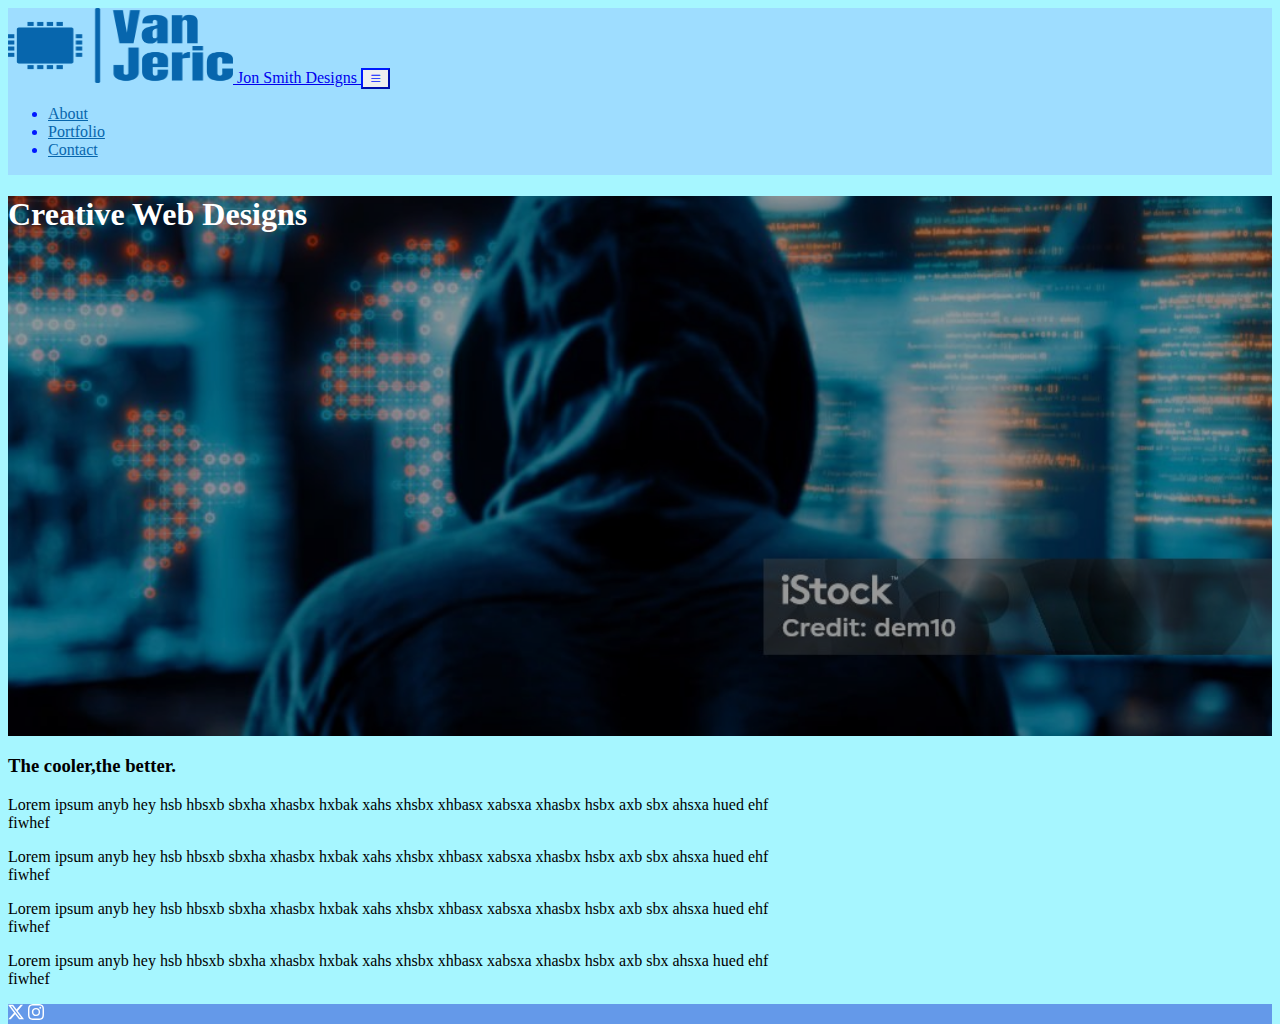
<file: index.html>
<!doctype html>
<html lang="en">

 <head>
 <!-- Required meta tags -->
 <meta charset="u;-8">
 <meta name="viewport" content="width=device-width, initial-scale=1">
 <!-- Bootstrap CSS -->
 <link href="https://cdn.jsdelivr.net/npm/bootstrap@5.3.2/dist/css/bootstrap.min.css" rel="stylesheet" integrity="sha384-T3c6CoIi6uLrA9TneNEoa7RxnatzjcDSCmG1MXxSR1GAsXEV/Dwwykc2MPK8M2HN" crossorigin="anonymous">
 
 <link rel="stylesheet" href="https://cdn.jsdelivr.net/npm/bootstrap-icons@1.3.0/font/bootstrap-icons.css">

 <link href="./css/custom.css" rel="stylesheet" >

 <title>Portfolio | Van Jeric</title>
 </head>

 <body>
  
  <header class="navheader">              
 <div class="container px-0"> 
 <nav class="navbar navbar-expand-lg navbar-light">
 <div class="container">
 <a class="navbar-brand" href="index.html">
 <img src="./images/van-jeric-high-resolution-logo-transparent.png" width="225" height="75">
 <span class="d-none">Jon Smith Designs</span>
 </a>
 <button
 class="navbar-toggler"
 type="button"
 data-bs-toggle="collapse"
 data-bs-target="#navbarNav"
 aria-controls="navbarNav"
 aria-expanded="false"
 aria-label="Toggle Navigation"
 >

<i class="bi bi-list"></i>

 </button>
 <div class="collapse navbar-collapse" id="navbarNav"> 
 <ul class="navbar-nav ms-auto text-center">
 <li class="nav-item">
 <a href="about-starter.html" class="nav-link">About</a>
 </li>
<li class="nav-item">
 <a href="portfolio.html" class="nav-link">Portfolio</a>
 </li>
 <li class="nav-item">
 <a href="contact-starter.html" class="nav-link">Contact</a>
 </li>
 </ul>
 
 </div>
 </nav>
 </div>
 </header>

 <main>
	 <header style="background-image: url('./images/pbg1.jpg');">
	 	<div class="color-overlay d-flex justify-content-center align-items-center">
	 	<h1>Creative Web Designs</h1>
	 	</div>
 	 </header>
 	 <div class="singleCol mx-auto my-5">
 	 	<div class="container">
 	 		<h3 class="text-center"> The cooler,the better.</h3>
 	 		<p class="lead">Lorem ipsum anyb hey hsb hbsxb sbxha xhasbx hxbak xahs xhsbx xhbasx xabsxa xhasbx hsbx axb sbx ahsxa hued ehf fiwhef</p>
 	 		<p>Lorem ipsum anyb hey hsb hbsxb sbxha xhasbx hxbak xahs xhsbx xhbasx xabsxa xhasbx hsbx axb sbx ahsxa hued ehf fiwhef</p>
 	 		<p>Lorem ipsum anyb hey hsb hbsxb sbxha xhasbx hxbak xahs xhsbx xhbasx xabsxa xhasbx hsbx axb sbx ahsxa hued ehf fiwhef</p>
 	 		<p>Lorem ipsum anyb hey hsb hbsxb sbxha xhasbx hxbak xahs xhsbx xhbasx xabsxa xhasbx hsbx axb sbx ahsxa hued ehf fiwhef</p>
 	 	</div>
 	 </div>
 </main>

 <footer class="py-5">

 <div class="d-flex flex-row justify-content-center"> 
 	<a href="https://twitter.com" class="me-3"><svg xmlns="http://www.w3.org/2000/svg" width="16" height="16" fill="currentColor" class="bi bi-twitter-x" viewBox="0 0 16 16">
  <path d="M12.6.75h2.454l-5.36 6.142L16 15.25h-4.937l-3.867-5.07-4.425 5.07H.316l5.733-6.57L0 .75h5.063l3.495 4.633L12.601.75Zm-.86 13.028h1.36L4.323 2.145H2.865l8.875 11.633Z"/>
</svg></a>

	<a href="https://instagram.com"><svg xmlns="http://www.w3.org/2000/svg" width="16" height="16" fill="currentColor" class="bi bi-instagram" viewBox="0 0 16 16">
  <path d="M8 0C5.829 0 5.556.01 4.703.048 3.85.088 3.269.222 2.76.42a3.917 3.917 0 0 0-1.417.923A3.927 3.927 0 0 0 .42 2.76C.222 3.268.087 3.85.048 4.7.01 5.555 0 5.827 0 8.001c0 2.172.01 2.444.048 3.297.04.852.174 1.433.372 1.942.205.526.478.972.923 1.417.444.445.89.719 1.416.923.51.198 1.09.333 1.942.372C5.555 15.99 5.827 16 8 16s2.444-.01 3.298-.048c.851-.04 1.434-.174 1.943-.372a3.916 3.916 0 0 0 1.416-.923c.445-.445.718-.891.923-1.417.197-.509.332-1.09.372-1.942C15.99 10.445 16 10.173 16 8s-.01-2.445-.048-3.299c-.04-.851-.175-1.433-.372-1.941a3.926 3.926 0 0 0-.923-1.417A3.911 3.911 0 0 0 13.24.42c-.51-.198-1.092-.333-1.943-.372C10.443.01 10.172 0 7.998 0h.003zm-.717 1.442h.718c2.136 0 2.389.007 3.232.046.78.035 1.204.166 1.486.275.373.145.64.319.92.599.28.28.453.546.598.92.11.281.24.705.275 1.485.039.843.047 1.096.047 3.231s-.008 2.389-.047 3.232c-.035.78-.166 1.203-.275 1.485a2.47 2.47 0 0 1-.599.919c-.28.28-.546.453-.92.598-.28.11-.704.24-1.485.276-.843.038-1.096.047-3.232.047s-2.39-.009-3.233-.047c-.78-.036-1.203-.166-1.485-.276a2.478 2.478 0 0 1-.92-.598 2.48 2.48 0 0 1-.6-.92c-.109-.281-.24-.705-.275-1.485-.038-.843-.046-1.096-.046-3.233 0-2.136.008-2.388.046-3.231.036-.78.166-1.204.276-1.486.145-.373.319-.64.599-.92.28-.28.546-.453.92-.598.282-.11.705-.24 1.485-.276.738-.034 1.024-.044 2.515-.045v.002zm4.988 1.328a.96.96 0 1 0 0 1.92.96.96 0 0 0 0-1.92zm-4.27 1.122a4.109 4.109 0 1 0 0 8.217 4.109 4.109 0 0 0 0-8.217zm0 1.441a2.667 2.667 0 1 1 0 5.334 2.667 2.667 0 0 1 0-5.334z"/>
</svg></a>

 </div>
 </footer>

 <script src="https://cdn.jsdelivr.net/npm/bootstrap@5.3.2/dist/js/bootstrap.bundle.min.js" integrity="sha384-C6RzsynM9kWDrMNeT87bh95OGNyZPhcTNXj1NW7RuBCsyN/o0jlpcV8Qyq46cDfL" crossorigin="anonymous"></script>
 
 </body>
</html>
</file>
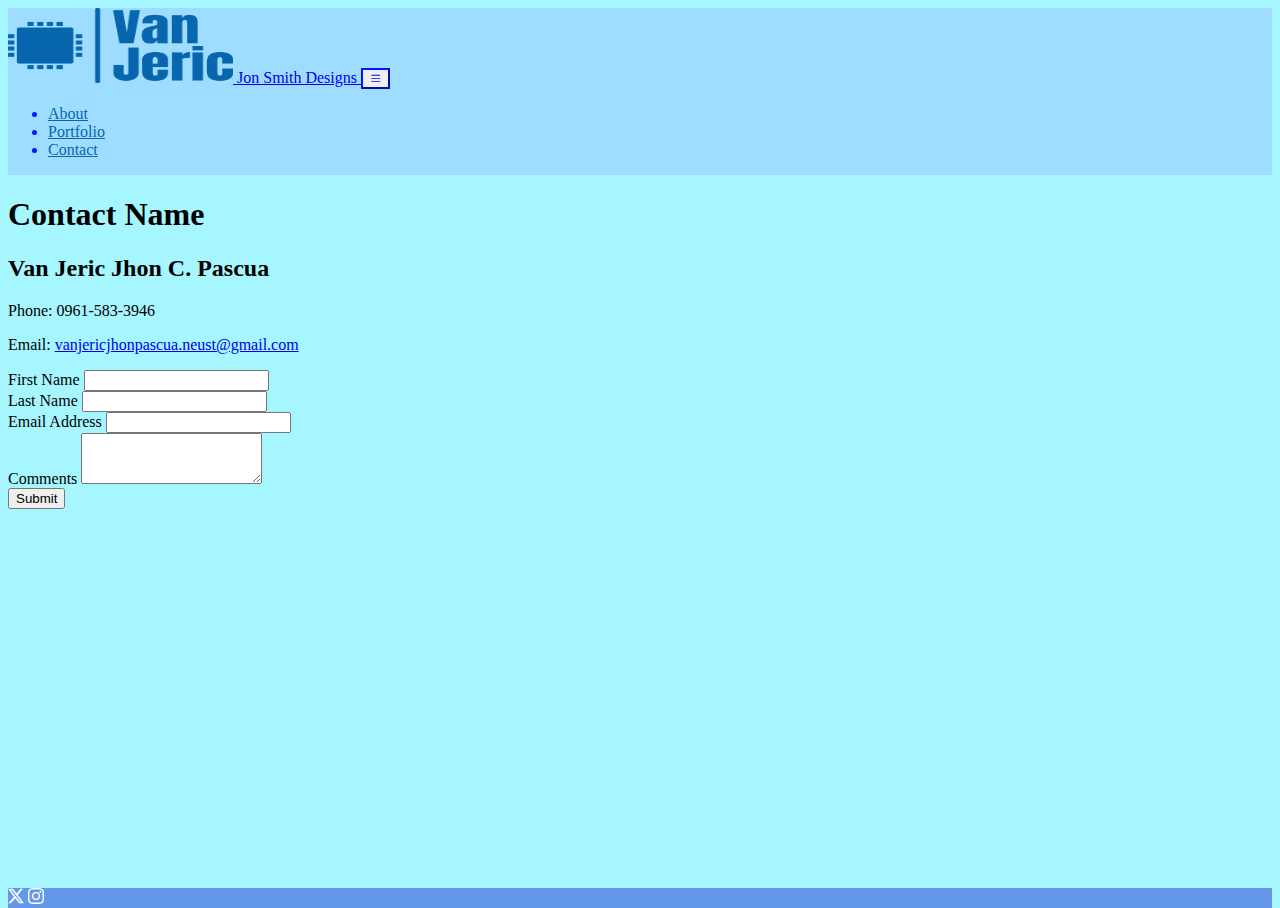
<file: contact-starter.html>
<!doctype html>
<html lang="en">

 <head>
 <!-- Required meta tags -->
 <meta charset="u;-8">
 <meta name="viewport" content="width=device-width, initial-scale=1">
 <!-- Bootstrap CSS -->
 <link href="https://cdn.jsdelivr.net/npm/bootstrap@5.3.2/dist/css/bootstrap.min.css" rel="stylesheet" integrity="sha384-T3c6CoIi6uLrA9TneNEoa7RxnatzjcDSCmG1MXxSR1GAsXEV/Dwwykc2MPK8M2HN" crossorigin="anonymous">
 
 <link rel="stylesheet" href="https://cdn.jsdelivr.net/npm/bootstrap-icons@1.3.0/font/bootstrap-icons.css">

 <link href="./css/custom.css" rel="stylesheet" >

 <title>Portpolio | Jon Smith Designs</title>
 </head>

 <body>
<header class="navheader">
 <div class="container px-0"> 
 <nav class="navbar navbar-expand-lg navbar-light">
 <div class="container">
 <a class="navbar-brand" href="index.html">
  <img src="./images/van-jeric-high-resolution-logo-transparent.png" width="225" height="75">
 <span class="d-none">Jon Smith Designs</span>
 </a>

 <button class="navbar-toggler"type="button"
 data-bs-toggle="collapse"
 data-bs-target="#navbarNav"
 aria-controls="navbarNav"
 aria-expanded="false"
 aria-label="Toggle Navigation">

 <i class="bi bi-list"></i>
 </button>
 <div class="collapse navbar-collapse" id="navbarNav"> 
 <ul class="navbar-nav ms-auto text-center">
 <li class="nav-item">
 <a href="about-starter.html" class="nav-link ">About</a>
 </li>
<li class="nav-item">
 <a href="portfolio.html" class="nav-link ">Portfolio</a>
 </li>
 <li class="nav-item">
 <a href="contact-starter.html" class="nav-link active">Contact</a>
 </li>
 </ul>
 
 </div>
 </nav>
 </div>
</header>
 <main>
<div class="container my-2 py-md-4">
    <h1>Contact Name</h1>
<div class="row">
  <div class="col-md-6">
    <h2> Van Jeric Jhon C. Pascua</h2>
    <p>Phone: 0961-583-3946</p>
    <p>Email: <a href="mailto: vanjericjhonpascua.neust@gmail.com">vanjericjhonpascua.neust@gmail.com</a></p>
  </div>

  <div class="col-md-6">
    <form>
      <div class="row g-3">
        <div class="col-md-6">
          <label for="firstName" class="form-label">
            First Name
          </label>
          <input type="text" name="first name" class="form-control" id="firstName">
        </div>
        <div class="col-md-6">
          <label for="lastName" class="form-label">
            Last Name
          </label>
          <input type="text" name="last name" class="form-control" id="lastName">
        </div>
        <div class="col-12">
          <label for="email" class="form-label">
            Email Address
          </label>
          <input type="email" name="email" class="form-control" id="email">
        </div>
        <div class="col-12">
          <label for="comments" class="form-label">
            Comments
          </label>
          <textarea class="form-control" name="comments" id="comments" rows="3"></textarea>
        </div>
        <div class="col-12">
          <button type="submit" class="btn btn-primary">Submit</button>
        </div>
        </div>
      </div>
    </form>
  </div>
</div>

</div>
 </main>

 <footer class="py-5">

 <div class="d-flex flex-row justify-content-center"> 
  <a href="https://twitter.com" class="me-3"><svg xmlns="http://www.w3.org/2000/svg" width="16" height="16" fill="currentColor" class="bi bi-twitter-x" viewBox="0 0 16 16">
  <path d="M12.6.75h2.454l-5.36 6.142L16 15.25h-4.937l-3.867-5.07-4.425 5.07H.316l5.733-6.57L0 .75h5.063l3.495 4.633L12.601.75Zm-.86 13.028h1.36L4.323 2.145H2.865l8.875 11.633Z"/>
</svg></a>

  <a href="https://instagram.com"><svg xmlns="http://www.w3.org/2000/svg" width="16" height="16" fill="currentColor" class="bi bi-instagram" viewBox="0 0 16 16">
  <path d="M8 0C5.829 0 5.556.01 4.703.048 3.85.088 3.269.222 2.76.42a3.917 3.917 0 0 0-1.417.923A3.927 3.927 0 0 0 .42 2.76C.222 3.268.087 3.85.048 4.7.01 5.555 0 5.827 0 8.001c0 2.172.01 2.444.048 3.297.04.852.174 1.433.372 1.942.205.526.478.972.923 1.417.444.445.89.719 1.416.923.51.198 1.09.333 1.942.372C5.555 15.99 5.827 16 8 16s2.444-.01 3.298-.048c.851-.04 1.434-.174 1.943-.372a3.916 3.916 0 0 0 1.416-.923c.445-.445.718-.891.923-1.417.197-.509.332-1.09.372-1.942C15.99 10.445 16 10.173 16 8s-.01-2.445-.048-3.299c-.04-.851-.175-1.433-.372-1.941a3.926 3.926 0 0 0-.923-1.417A3.911 3.911 0 0 0 13.24.42c-.51-.198-1.092-.333-1.943-.372C10.443.01 10.172 0 7.998 0h.003zm-.717 1.442h.718c2.136 0 2.389.007 3.232.046.78.035 1.204.166 1.486.275.373.145.64.319.92.599.28.28.453.546.598.92.11.281.24.705.275 1.485.039.843.047 1.096.047 3.231s-.008 2.389-.047 3.232c-.035.78-.166 1.203-.275 1.485a2.47 2.47 0 0 1-.599.919c-.28.28-.546.453-.92.598-.28.11-.704.24-1.485.276-.843.038-1.096.047-3.232.047s-2.39-.009-3.233-.047c-.78-.036-1.203-.166-1.485-.276a2.478 2.478 0 0 1-.92-.598 2.48 2.48 0 0 1-.6-.92c-.109-.281-.24-.705-.275-1.485-.038-.843-.046-1.096-.046-3.233 0-2.136.008-2.388.046-3.231.036-.78.166-1.204.276-1.486.145-.373.319-.64.599-.92.28-.28.546-.453.92-.598.282-.11.705-.24 1.485-.276.738-.034 1.024-.044 2.515-.045v.002zm4.988 1.328a.96.96 0 1 0 0 1.92.96.96 0 0 0 0-1.92zm-4.27 1.122a4.109 4.109 0 1 0 0 8.217 4.109 4.109 0 0 0 0-8.217zm0 1.441a2.667 2.667 0 1 1 0 5.334 2.667 2.667 0 0 1 0-5.334z"/>
</svg></a>

 </div>
 </footer>

 <script src="https://cdn.jsdelivr.net/npm/bootstrap@5.3.2/dist/js/bootstrap.bundle.min.js" integrity="sha384-C6RzsynM9kWDrMNeT87bh95OGNyZPhcTNXj1NW7RuBCsyN/o0jlpcV8Qyq46cDfL" crossorigin="anonymous"></script>
 
 </body>
</html>
</file>
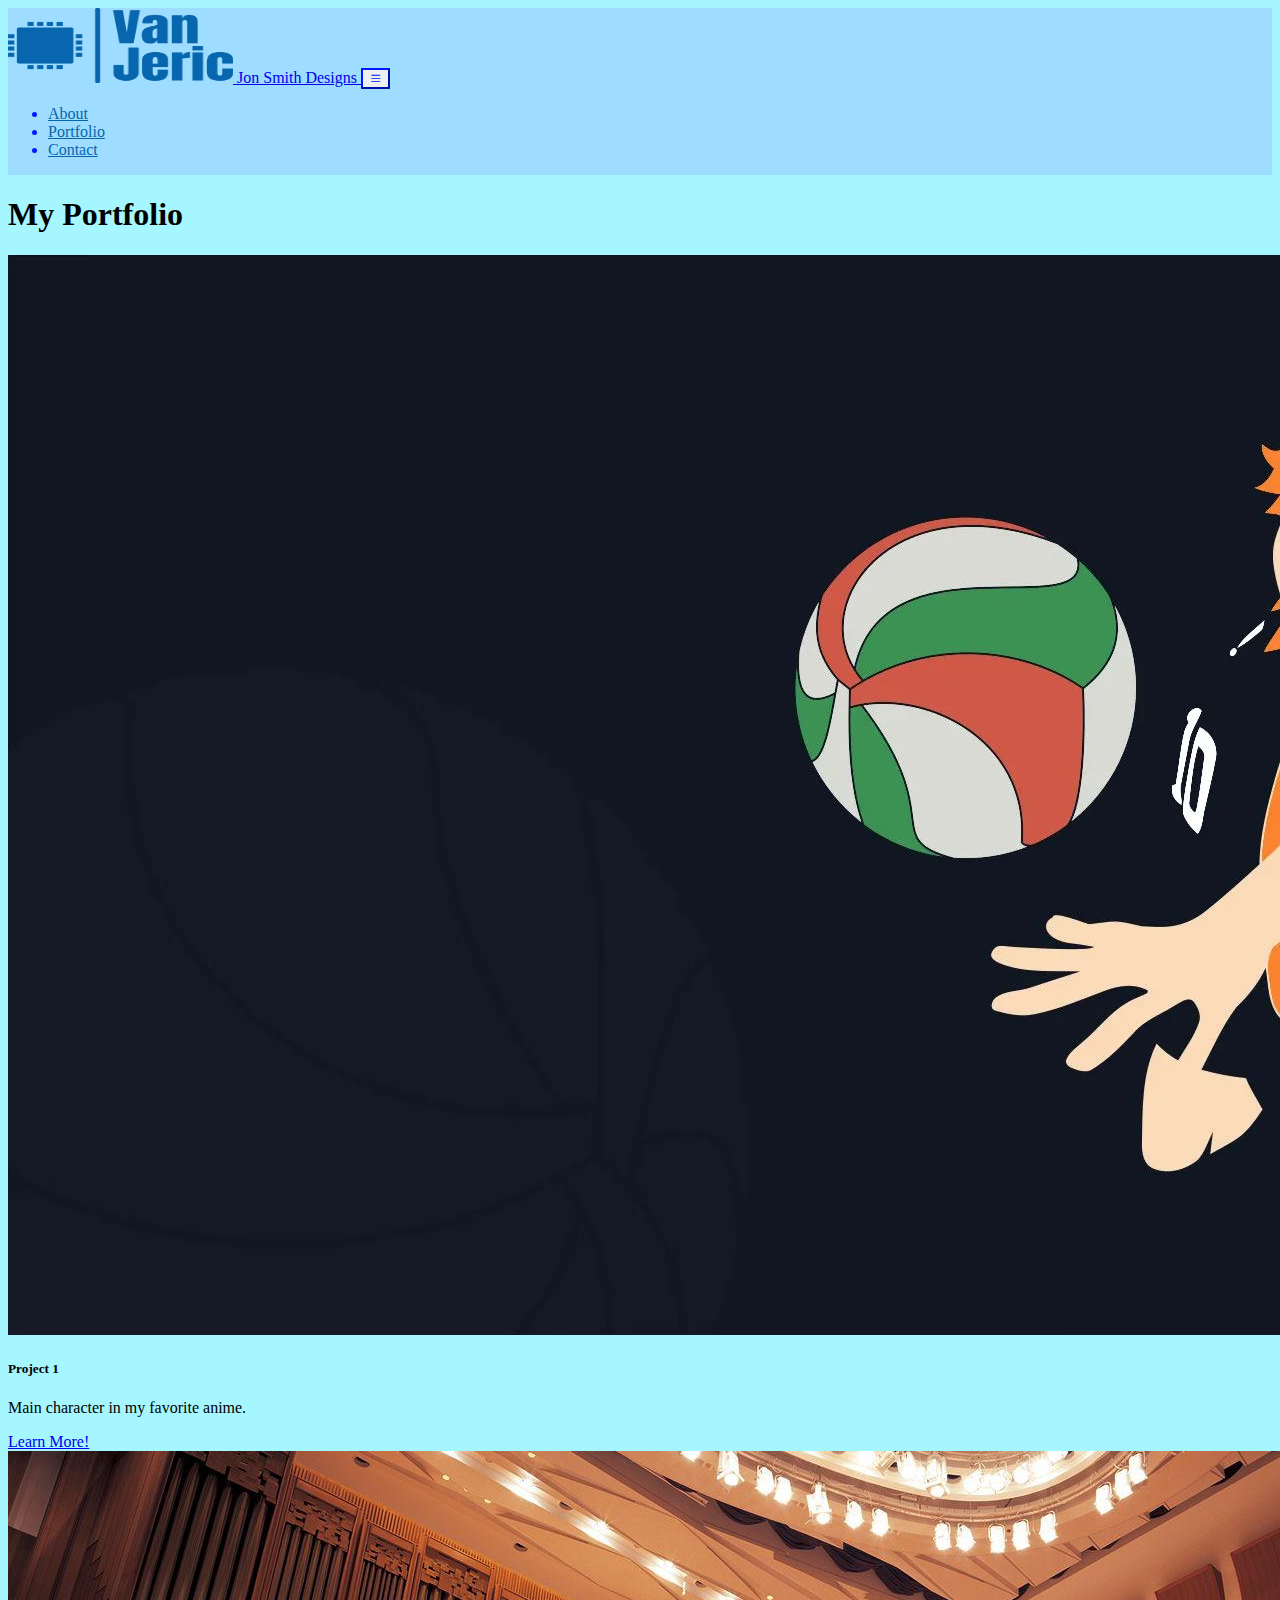
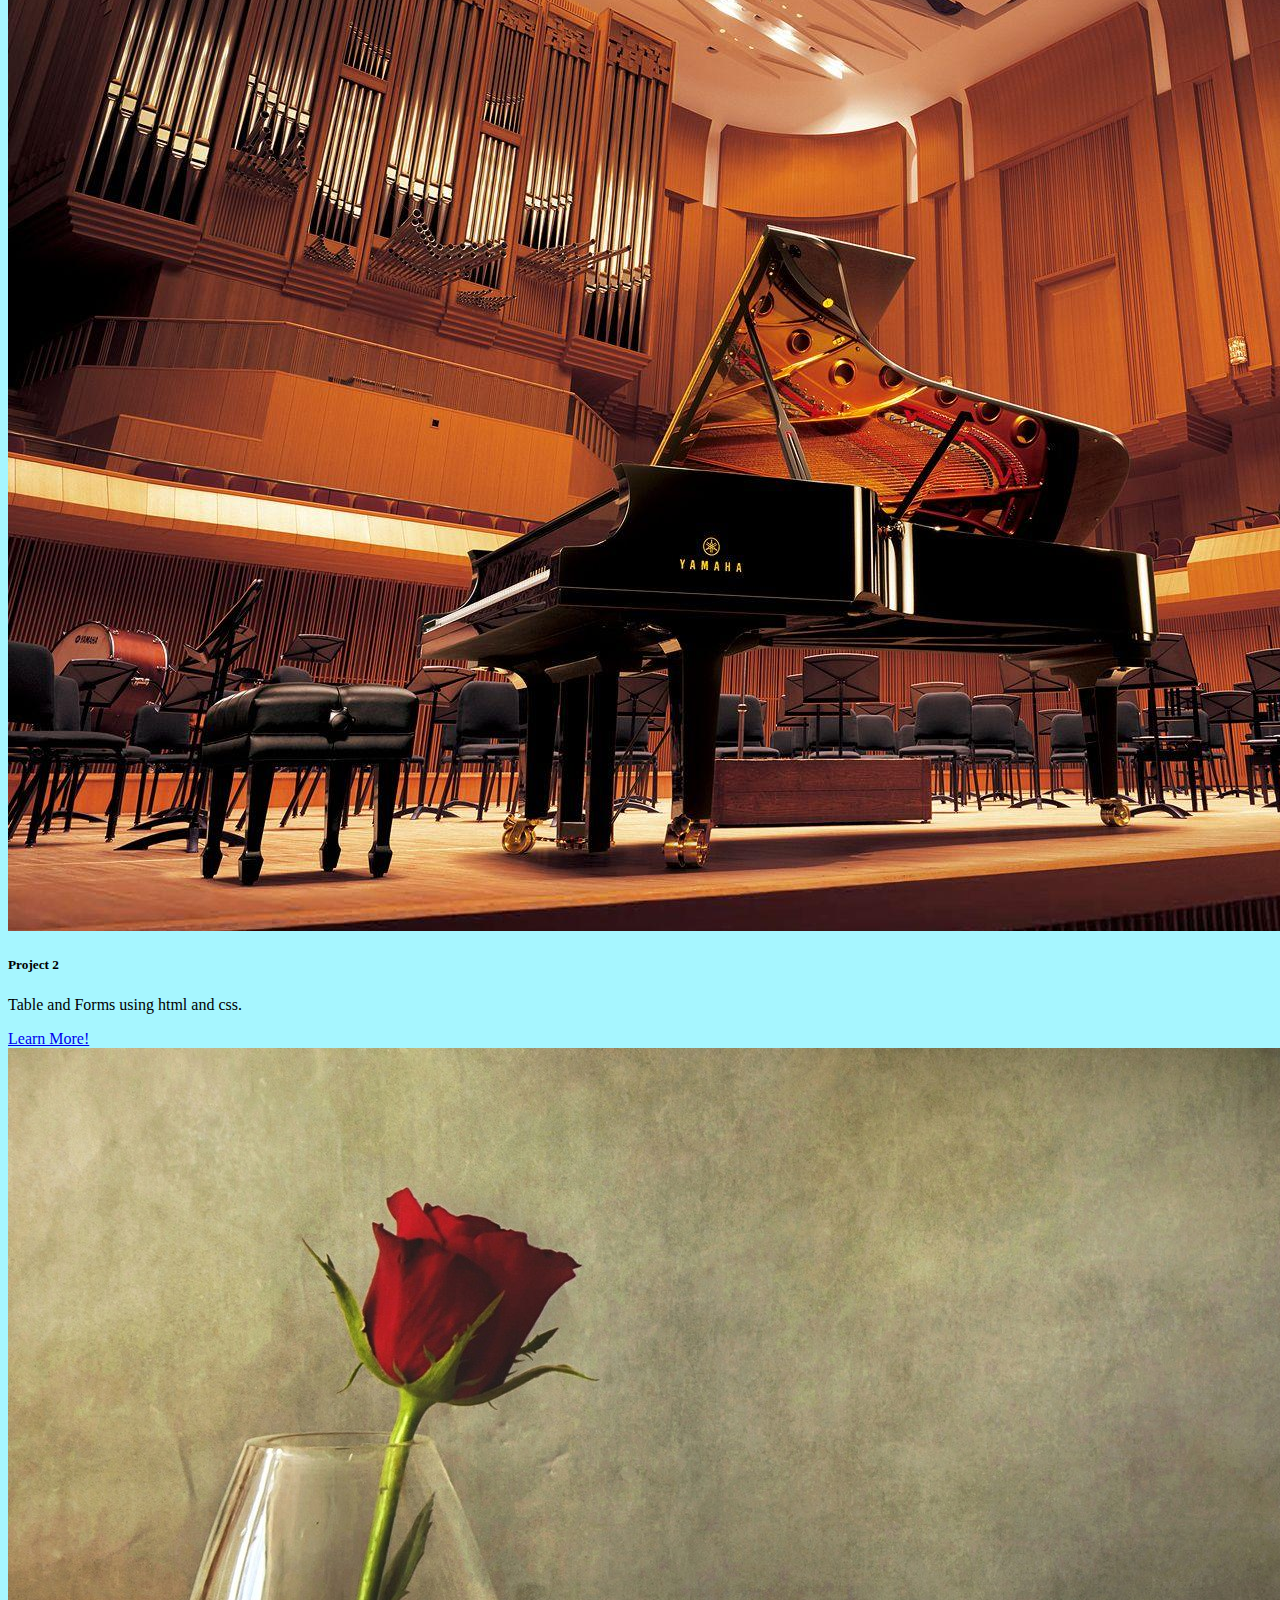
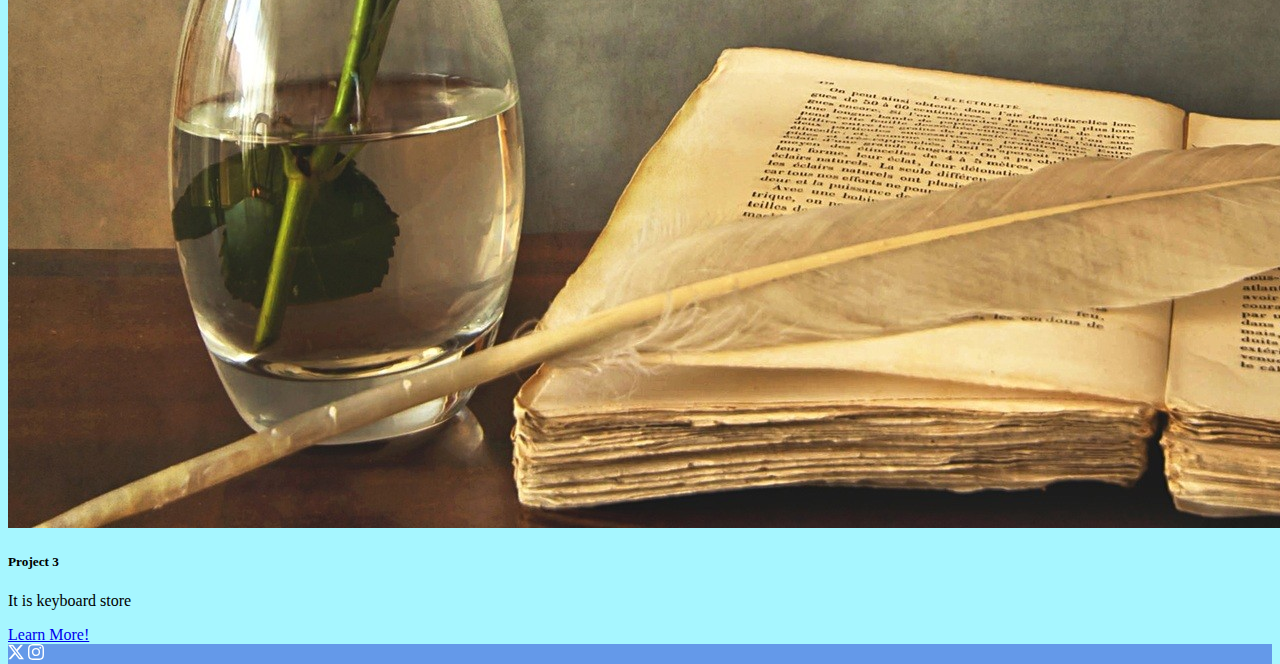
<file: portfolio.html>
<!doctype html>
<html lang="en">

 <head>
 <!-- Required meta tags -->
 <meta charset="u;-8">
 <meta name="viewport" content="width=device-width, initial-scale=1">
 <!-- Bootstrap CSS -->
 <link href="https://cdn.jsdelivr.net/npm/bootstrap@5.3.2/dist/css/bootstrap.min.css" rel="stylesheet" integrity="sha384-T3c6CoIi6uLrA9TneNEoa7RxnatzjcDSCmG1MXxSR1GAsXEV/Dwwykc2MPK8M2HN" crossorigin="anonymous">
 
 <link rel="stylesheet" href="https://cdn.jsdelivr.net/npm/bootstrap-icons@1.3.0/font/bootstrap-icons.css">

 <link href="./css/custom.css" rel="stylesheet" >

 <title>Portfolio | Van Jeric</title>
 </head>

 <body>
<header class="navheader">
 <div class="container px-0"> 
 <nav class="navbar navbar-expand-lg navbar-light">
 <div class="container">
 <a class="navbar-brand" href="index.html">
  <img src="./images/van-jeric-high-resolution-logo-transparent.png" width="225" height="75">
 <span class="d-none">Jon Smith Designs</span>
 </a>
 <button
 class="navbar-toggler"
 type="buGon"
 data-bs-toggle="collapse"
 data-bs-target="#navbarNav"
 aria-controls="navbarNav"
 aria-expanded="false"
 aria-label="Toggle Navigation"
 >

 <i class="bi bi-list"></i>
 </button>
 <div class="collapse navbar-collapse" id="navbarNav"> 
 <ul class="navbar-nav ms-auto text-center">
 <li class="nav-item">
 <a href="about-starter.html" class="nav-link ">About</a>
 </li>
<li class="nav-item">
 <a href="portfolio.html" class="nav-link active">Portfolio</a>
 </li>
 <li class="nav-item">
 <a href="contact-starter.html" class="nav-link">Contact</a>
 </li>
 </ul>
 
 </div>
 </nav>
 </div>
 </header>

 <main>
    <div class="container my-2 py-md-3">
      <h1>My Portfolio</h1>
      <div class="row mt-1 g-2 g-md-3">

        <div class="col-12 col-md-6 col-lg-4">
          <div class="card">
          <img src="images/4k-haikyuu-wallpapers.jpg" class="card-img-top" alt="...">
           <div class="card-body">
           <h5 class="card-title">Project 1</h5>
            <p class="card-text">Main character in my favorite anime.</p>
            <a href="https://vanjericpascua.github.io/WS02-MID1/" class="btn btn-outline-dark">Learn More!</a>
  </div>
</div>
        </div>
        <div class="col-12 col-md-6 col-lg-4">
           <div class="card">
            <img src="images/wp2197129.jpg" class="card-img-top" alt="...">
            <div class="card-body">
           <h5 class="card-title">Project 2</h5>
           <p class="card-text">Table and Forms using html and css.</p>
           <a href="https://vanjericpascua.github.io/KeyboardStore/" class="btn btn-outline-dark">Learn More!</a> 
        </div>
</div>
</div>
        <div class="col-12 col-md-6 col-lg-4">
           <div class="card">
             <img src="images/poetry-19.jpg" class="card-img-top" alt="...">
             <div class="card-body">
              <h5 class="card-title">Project 3</h5>
              <p class="card-text">It is keyboard store</p>
             <a href="https://vanjericpascua.github.io/Poetry/" class="btn btn-outline-dark">Learn More!</a>
        </div>
      </div>
    </div>
 </main>

 <footer class="py-5">

 <div class="d-flex flex-row justify-content-center"> 
  <a href="https://twitter.com" class="me-3"><svg xmlns="http://www.w3.org/2000/svg" width="16" height="16" fill="currentColor" class="bi bi-twitter-x" viewBox="0 0 16 16">
  <path d="M12.6.75h2.454l-5.36 6.142L16 15.25h-4.937l-3.867-5.07-4.425 5.07H.316l5.733-6.57L0 .75h5.063l3.495 4.633L12.601.75Zm-.86 13.028h1.36L4.323 2.145H2.865l8.875 11.633Z"/>
</svg></a>

  <a href="https://instagram.com"><svg xmlns="http://www.w3.org/2000/svg" width="16" height="16" fill="currentColor" class="bi bi-instagram" viewBox="0 0 16 16">
  <path d="M8 0C5.829 0 5.556.01 4.703.048 3.85.088 3.269.222 2.76.42a3.917 3.917 0 0 0-1.417.923A3.927 3.927 0 0 0 .42 2.76C.222 3.268.087 3.85.048 4.7.01 5.555 0 5.827 0 8.001c0 2.172.01 2.444.048 3.297.04.852.174 1.433.372 1.942.205.526.478.972.923 1.417.444.445.89.719 1.416.923.51.198 1.09.333 1.942.372C5.555 15.99 5.827 16 8 16s2.444-.01 3.298-.048c.851-.04 1.434-.174 1.943-.372a3.916 3.916 0 0 0 1.416-.923c.445-.445.718-.891.923-1.417.197-.509.332-1.09.372-1.942C15.99 10.445 16 10.173 16 8s-.01-2.445-.048-3.299c-.04-.851-.175-1.433-.372-1.941a3.926 3.926 0 0 0-.923-1.417A3.911 3.911 0 0 0 13.24.42c-.51-.198-1.092-.333-1.943-.372C10.443.01 10.172 0 7.998 0h.003zm-.717 1.442h.718c2.136 0 2.389.007 3.232.046.78.035 1.204.166 1.486.275.373.145.64.319.92.599.28.28.453.546.598.92.11.281.24.705.275 1.485.039.843.047 1.096.047 3.231s-.008 2.389-.047 3.232c-.035.78-.166 1.203-.275 1.485a2.47 2.47 0 0 1-.599.919c-.28.28-.546.453-.92.598-.28.11-.704.24-1.485.276-.843.038-1.096.047-3.232.047s-2.39-.009-3.233-.047c-.78-.036-1.203-.166-1.485-.276a2.478 2.478 0 0 1-.92-.598 2.48 2.48 0 0 1-.6-.92c-.109-.281-.24-.705-.275-1.485-.038-.843-.046-1.096-.046-3.233 0-2.136.008-2.388.046-3.231.036-.78.166-1.204.276-1.486.145-.373.319-.64.599-.92.28-.28.546-.453.92-.598.282-.11.705-.24 1.485-.276.738-.034 1.024-.044 2.515-.045v.002zm4.988 1.328a.96.96 0 1 0 0 1.92.96.96 0 0 0 0-1.92zm-4.27 1.122a4.109 4.109 0 1 0 0 8.217 4.109 4.109 0 0 0 0-8.217zm0 1.441a2.667 2.667 0 1 1 0 5.334 2.667 2.667 0 0 1 0-5.334z"/>
</svg></a>

 </div>
 </footer>

 <script src="https://cdn.jsdelivr.net/npm/bootstrap@5.3.2/dist/js/bootstrap.bundle.min.js" integrity="sha384-C6RzsynM9kWDrMNeT87bh95OGNyZPhcTNXj1NW7RuBCsyN/o0jlpcV8Qyq46cDfL" crossorigin="anonymous"></script>
 
 </body>
</html>
</file>
<file: css/custom.css>
html, body{
height: 100%;
}

body{
	display: flex;
	flex-direction: column;
	background-color: #A6F6FF;
}
.navheader{
    background-color: #9EDDFF;    
}

.navbar-light, .navbar-toggler{
    color:#0018ff;
    border-color:#0018ff;
}

.navbar-light, .navbar-toggler :hover{
    color:#0018ff;
    border-color:#0018ff ;
    font-weight:10px;
}
.nav-link{
	color: #0766AD;
}
.nav-link:hover{
	color: white;
	background-color: #0766AD;
	border-radius: 10px;
	transition: 1s ease;
}
main{
	flex:1 0 auto;
}

footer{
	flex-shrink: 0;
}
header{
	background: no-repeat center center;
	background-size: cover;
	color: white;
}

.color-overlay{
	background-color: rgba(0, 0, 0, 0.4);
	min-height: 60vh;

}

.singleCol{
	max-width: 765px;

}

footer{
	background-color: #6499E9;
	color: white;
}

footer a {
	color: white;
}

footer a:hover{
	color: #dfdfdf;
}
	
@media (max-width: 768px){
	.color-overlay{
		min-height: 30vh;
	}
}
</file>
